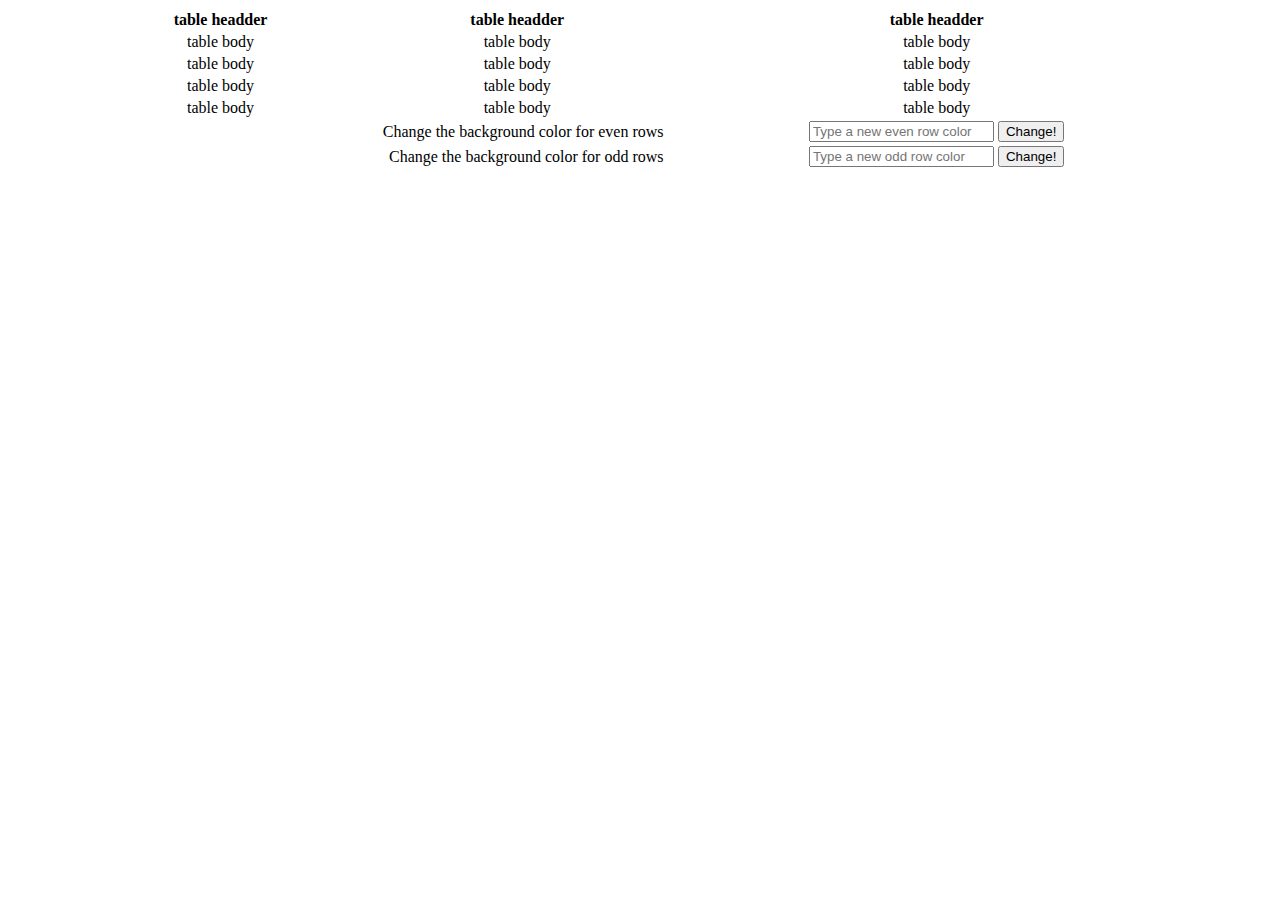
<file: ex1-strippedTable/index.html>
<!DOCTYPE html>
<html lang="en">
<head>
	<meta charset="UTF-8">
	<title>Exercise one - Stripped table</title>
	<link rel="stylesheet" href="base.css">
</head>
<body>
	<table>
		<thead>
			<tr>
				<th>table headder</th>
				<th>table headder</th>
				<th>table headder</th>
			</tr>
		</thead>
		<tbody>
			<tr>
				<td>table body</td>
				<td>table body</td>
				<td>table body</td>
			</tr>
			<tr>
				<td>table body</td>
				<td>table body</td>
				<td>table body</td>
			</tr>
			<tr>
				<td>table body</td>
				<td>table body</td>
				<td>table body</td>
			</tr>
			<tr>
				<td>table body</td>
				<td>table body</td>
				<td>table body</td>
			</tr>
		</tbody>
		<tfoot>
			<tr>
				<td colspan="2" class="label"><label for="newEvenColor">Change the background color for even rows</label></td>
				<td>
					<form id="even" action="javascript:void(0);">
					    <input type="text" id="newEvenColor" placeholder="Type a new even row color"> <!-- others are password, checkbox, radio, submit -->
					    <input type="submit" value="Change!">
					</form>
				</td>
			</tr>
			<tr>
				<td colspan="2" class="label"><label for="newOddColor">Change the background color for odd rows</label></td>
				<td>
					<form id="odd" action="javascript:void(0);">
					    <input type="text" id="newOddColor" placeholder="Type a new odd row color"> <!-- others are password, checkbox, radio, submit -->
					    <input type="submit" value="Change!">
					</form>
				</td>
			</tr>
		</tfoot>
	</table>
	<script src="http://ajax.googleapis.com/ajax/libs/jquery/2.1.1/jquery.min.js"></script>
	<script src="app.js"></script>
</body>
</html>
</file>
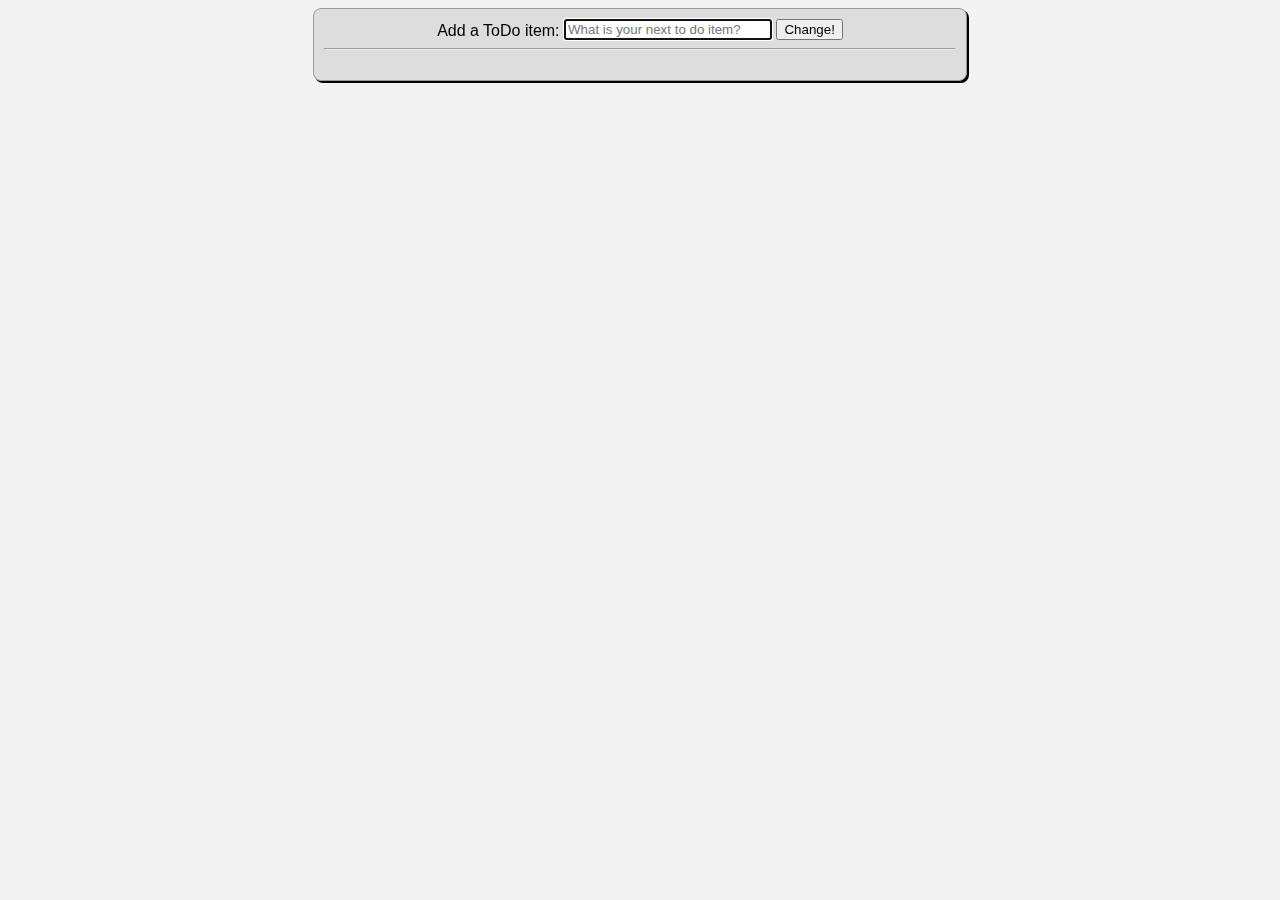
<file: ex2-todoApp/index.html>
<!DOCTYPE html>
<html lang="en">
<head>
	<meta charset="UTF-8">
	<title>Exercise two - jQuery ToDo</title>
	<link rel="stylesheet" href="base.css">
</head>
<body>
	<div id="container">
		<form id="even" action="javascript:void(0);">
			<label for="newToDo">Add a ToDo item:</label>
			<input type="text" id="newToDo" placeholder="What is your next to do item?" required autofocus>
			<input type="submit" value="Change!">
		</form>
		<hr>
		<ul id="toDoList"></ul>
	</div>
		<!-- <li class="strikeThrough">hi</li> -->

	<script src="http://ajax.googleapis.com/ajax/libs/jquery/2.1.1/jquery.min.js"></script>
	<script src="app.js"></script>
</body>
</html>
</file>
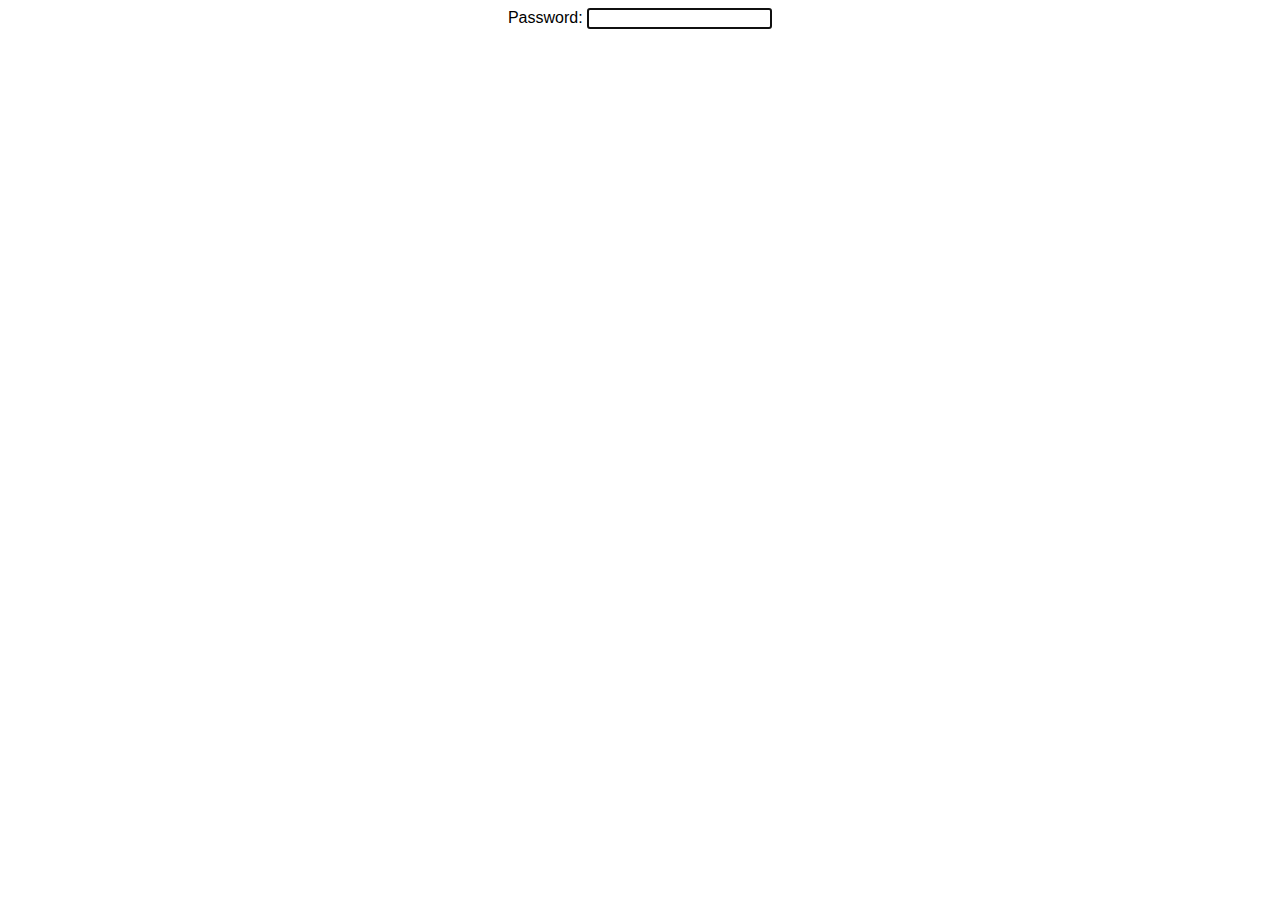
<file: ex3-validation/index.html>
<!DOCTYPE html>
<html lang="en">
<head>
	<meta charset="UTF-8">
	<title>Exercise three - Validation</title>
	<link rel="stylesheet" href="base.css">
</head>
<body>
	<div class="container">
		
		<form action="javascript:void(0);">
			<label for="pwInput">Password: </label>
			<input id="pwInput" type="password" autofocus required>	
		</form>

		<div id="warningMessage" class="off">
			warning message
		</div>
	</div>



	<script src="http://ajax.googleapis.com/ajax/libs/jquery/2.1.1/jquery.min.js"></script>
	<script src="app.js"></script>
</body>
</html>
</file>
<file: ex1-strippedTable/base.css>
body {
	background-color: 030303;
	color: black;
}
table {
	width: 90%;
	margin: 0 auto;
	text-align: center;
}
thead {
}
.label {
	text-align: right;
}
</file>
<file: ex2-todoApp/base.css>
body {
	background-color: #f3f3f3;
	color: black;
	font-family: sans-serif;
}
#container {
	background-color: #ddd;	
	width: 50%;
	margin: 0 auto;
	box-shadow: 2px 2px;
	border: 1px solid #999;
	padding: 10px;
	border-radius: 8px;
}
form {
	width: 100%;
	text-align: center;
}
label {
	display: inline;
	text-align: right;
	position: relative;
	top: 2px;
}
input[type=text] {
	display: inline;
	width: 200px;
}
ul {
	max-width: 600px;
	overflow: visible;
	text-align: left;
	margin: 0 0 20px 0;
}
li {
	width: 90%;
	list-style: none;
	display: block;
	border-bottom: 1px solid #aaa;
	margin-bottom: 7px;
}
li:last-child {
	border-bottom: 0;
}
button {
	background-color: #ee0000;
	margin-left: 4px;
	padding: 2px;
	position: relative;
	top: -2px;
	border-radius: 40px;
	color: white;
	display: inline;
}
.strikeThrough {
	text-decoration: line-through;
}
</file>
<file: ex3-validation/base.css>
body {
	background-color: 030303;
	color: black;
	font-family: sans-serif;
}
#container {
	width: 50%;
	overflow: scroll;
	margin: 0 auto;
	padding: 10px;
	border-radius: 8px;
	background-color: #ddd;	
	box-shadow: 2px 2px;
	border: 1px solid #999;
}
form {
	width: 90%;
	margin: 0 auto;
	text-align: center;
}
.label {
	text-align: right;
}
.off {
	visibility: hidden;
}
</file>
